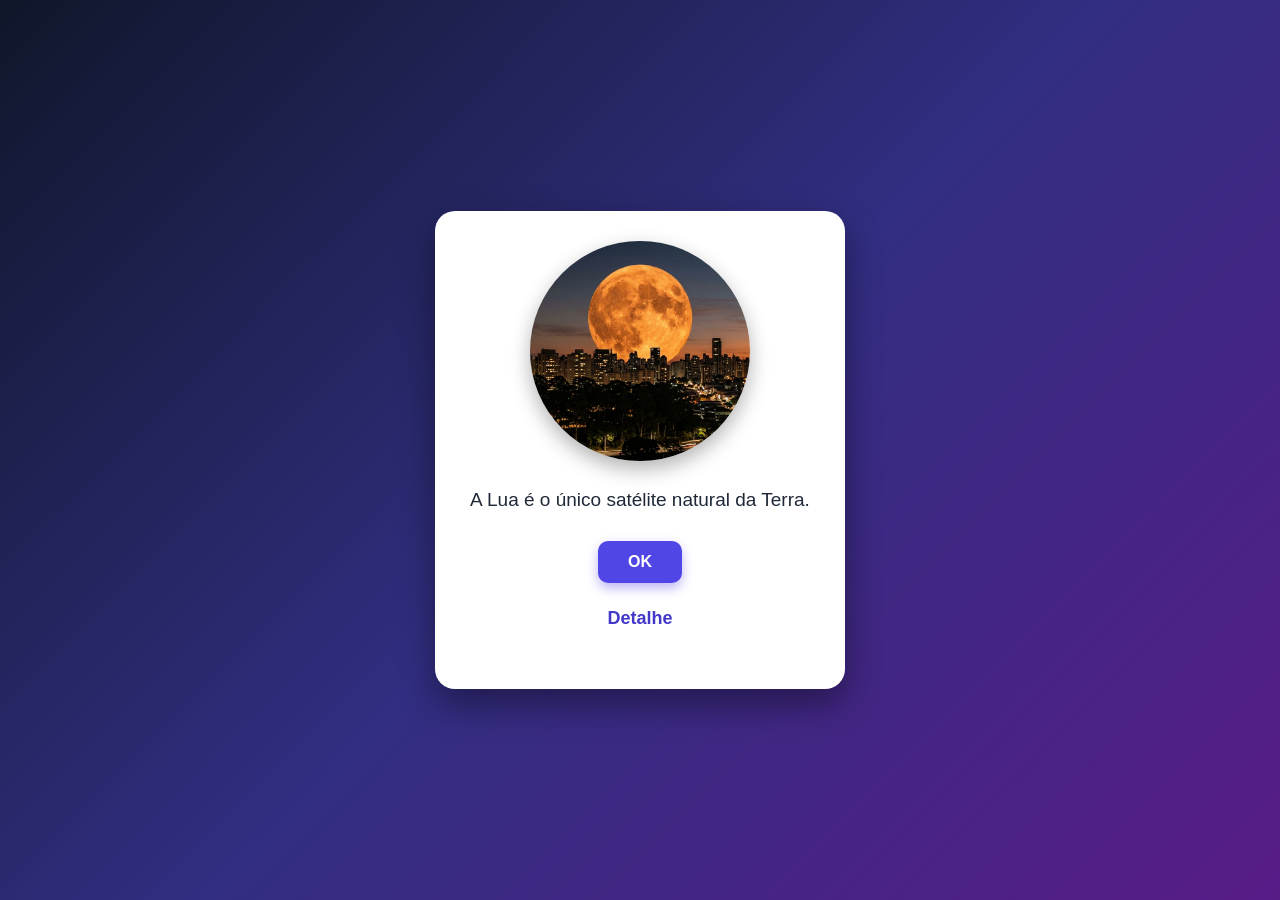
<file: index.html>
<!DOCTYPE html>
<html lang="pt-BR">

<head>
    <meta charset="UTF-8">
    <meta name="viewport" content="width=device-width, initial-scale=1.0">

    <title>A Lua</title>

    <link rel="stylesheet" href="estilo.css">
</head>

<body>

    <div>

        <img src="imagem da lua.webp" alt="Imagem da Lua">

        <p>
            A Lua é o único satélite natural da Terra.
        </p>

        <button id="botao-ok">OK</button>

        <p>
            <a href="detalhe.html">Detalhe</a>
        </p>

    </div>

    <script src="funcionalidade.js"></script>

</body>

</html>
</file>
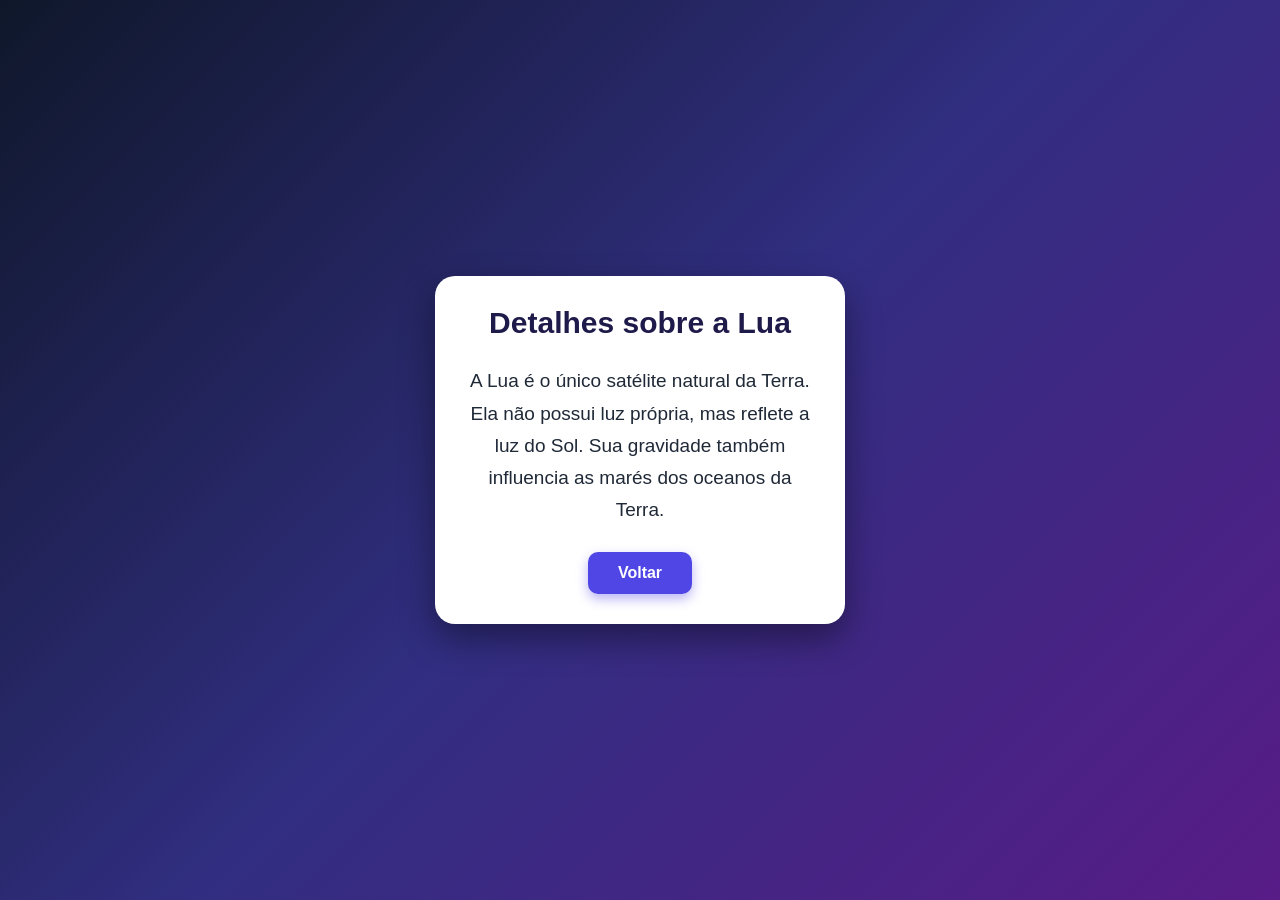
<file: detalhe.html>
<!DOCTYPE html>
<html lang="pt-BR">

<head>
    <meta charset="UTF-8">
    <meta name="viewport" content="width=device-width, initial-scale=1.0">

    <title>Detalhes da Lua</title>

    <link rel="stylesheet" href="estilo.css">
</head>

<body>

    <div class="cartao-detalhe">

        <h1>Detalhes sobre a Lua</h1>

        <p>
            A Lua é o único satélite natural da Terra. Ela não possui luz própria,
            mas reflete a luz do Sol. Sua gravidade também influencia as marés
            dos oceanos da Terra.
        </p>

        <button onclick="window.location.href='index.html'">
            Voltar
        </button>

    </div>

</body>

</html>
</file>
<file: estilo.css>
body {
    margin: 0;
    min-height: 100vh;

    display: flex;
    justify-content: center;
    align-items: center;

    font-family: Arial, sans-serif;

    background: linear-gradient(135deg, #0f172a, #312e81, #581c87);
}

/* Cartão */
body > div {
    width: 350px;
    padding: 30px;

    text-align: center;

    background: #ffffff;
    border-radius: 20px;

    box-shadow: 0 15px 35px rgba(0, 0, 0, 0.4);

    transition: transform 0.3s ease, box-shadow 0.3s ease;
}

body > div:hover {
    transform: translateY(-8px);

    box-shadow: 0 20px 45px rgba(0, 0, 0, 0.5);
}

/* Imagem da Lua */
img {
    width: 220px;
    height: 220px;

    object-fit: cover;

    border-radius: 50%;

    box-shadow: 0 8px 20px rgba(0, 0, 0, 0.3);
}

/* Título da página de detalhes */
h1 {
    color: #1e1b4b;

    font-size: 30px;

    margin-top: 0;
    margin-bottom: 25px;
}

/* Texto */
p {
    color: #1f2937;

    font-size: 19px;

    line-height: 1.7;

    margin-bottom: 25px;
}

/* Botões */
button {
    border: none;

    padding: 12px 30px;

    border-radius: 10px;

    background: #4f46e5;

    color: white;

    font-size: 16px;

    font-weight: bold;

    cursor: pointer;

    box-shadow: 0 5px 12px rgba(79, 70, 229, 0.4);

    transition: 0.2s;
}

button:hover {
    background: #3730a3;

    transform: translateY(-2px);
}

/* Link Detalhe */
a {
    color: #4338ca;

    font-size: 18px;

    font-weight: bold;

    text-decoration: none;
}

a:hover {
    color: #7c3aed;

    text-decoration: underline;
}
</file>
